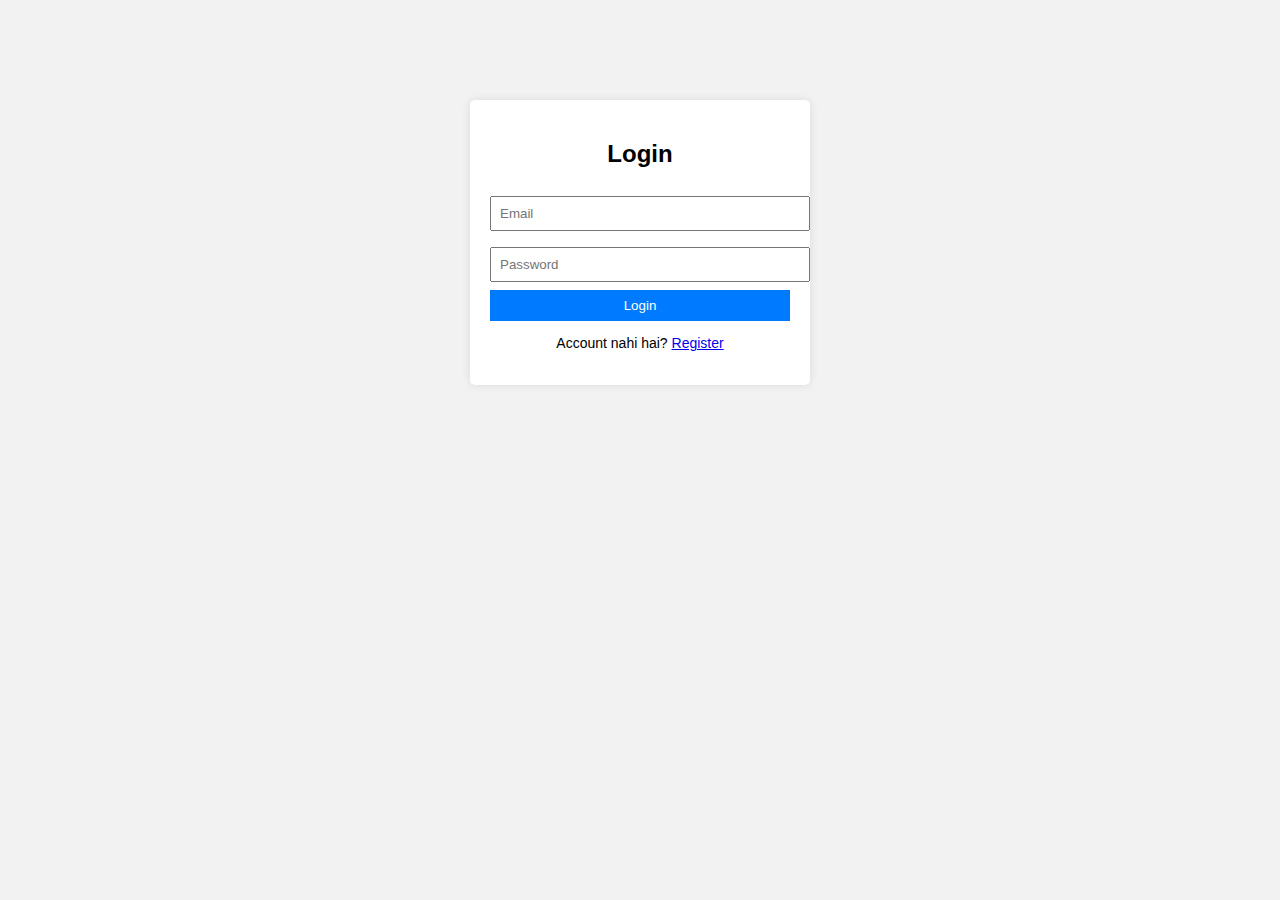
<file: github-new-file/index.html>
<!DOCTYPE html>
<html lang="en">

<head>
    <meta charset="UTF-8">
    <title>Login</title>
    <link rel="stylesheet" href="style.css">
</head>

<body>

    <div class="container">
        <h2>Login</h2>
        <form>
            <input type="email" placeholder="Email" required>
            <input type="password" placeholder="Password" required>
            <button type="submit">Login</button>
            <p>Account nahi hai? <a href="register.html">Register</a></p>
        </form>
    </div>

</body>

</html>
</file>
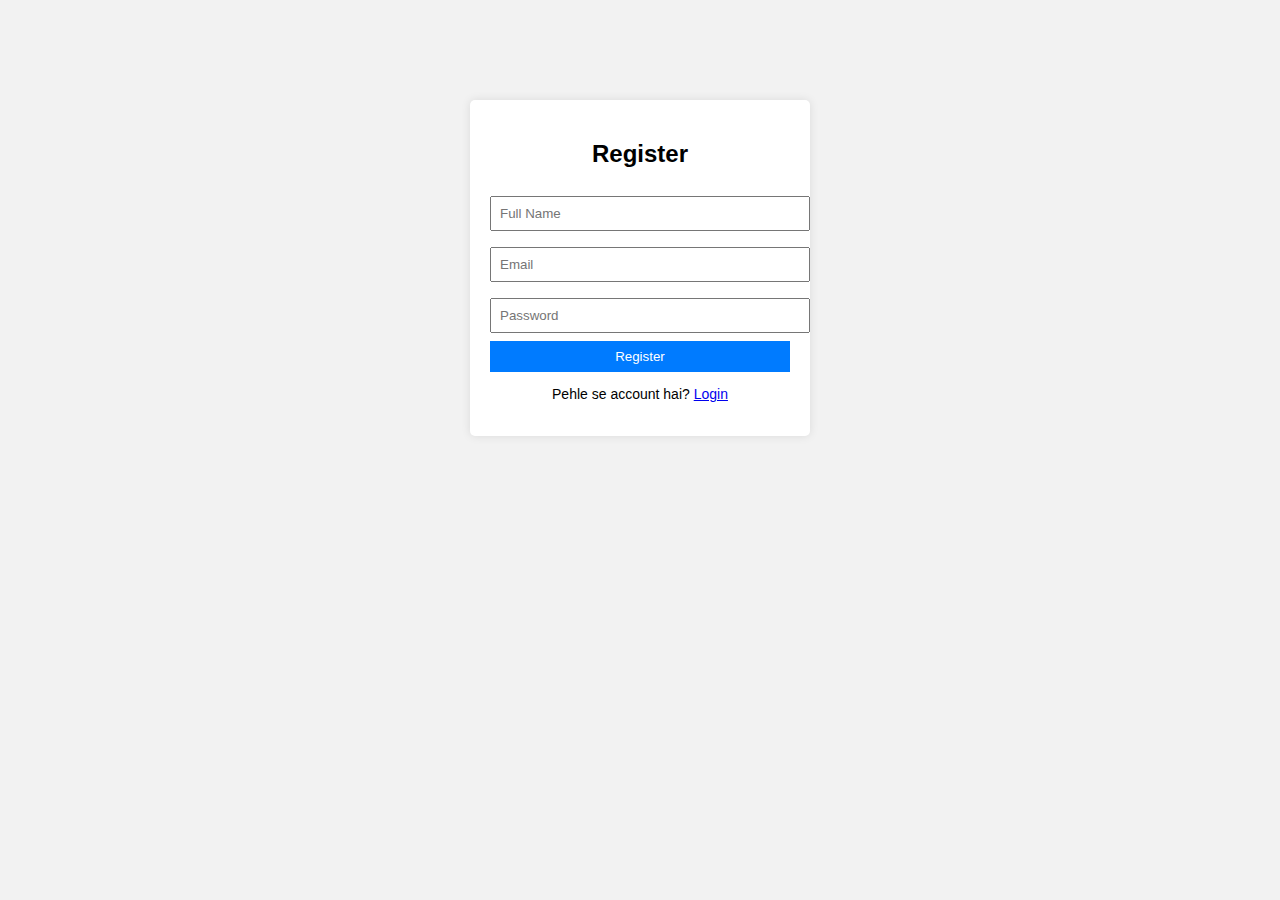
<file: github-new-file/register.html>
<!DOCTYPE html>
<html lang="en">

<head>
    <meta charset="UTF-8">
    <title>Register</title>
    <link rel="stylesheet" href="style.css">
</head>

<body>

    <div class="container">
        <h2>Register</h2>
        <form>
            <input type="text" placeholder="Full Name" required>
            <input type="email" placeholder="Email" required>
            <input type="password" placeholder="Password" required>
            <button type="submit">Register</button>
            <p>Pehle se account hai? <a href="index.html">Login</a></p>
        </form>
    </div>

</body>

</html>
</file>
<file: github-new-file/style.css>
body {
    font-family: Arial, sans-serif;
    background-color: #f2f2f2;
}

.container {
    width: 300px;
    background: #fff;
    padding: 20px;
    margin: 100px auto;
    border-radius: 5px;
    box-shadow: 0 0 10px rgba(0, 0, 0, 0.1);
}

h2 {
    text-align: center;
}

input {
    width: 100%;
    padding: 8px;
    margin: 8px 0;
}

button {
    width: 100%;
    padding: 8px;
    background: #007bff;
    color: white;
    border: none;
    cursor: pointer;
}

button:hover {
    background: #0056b3;
}

p {
    text-align: center;
    font-size: 14px;
}
</file>
